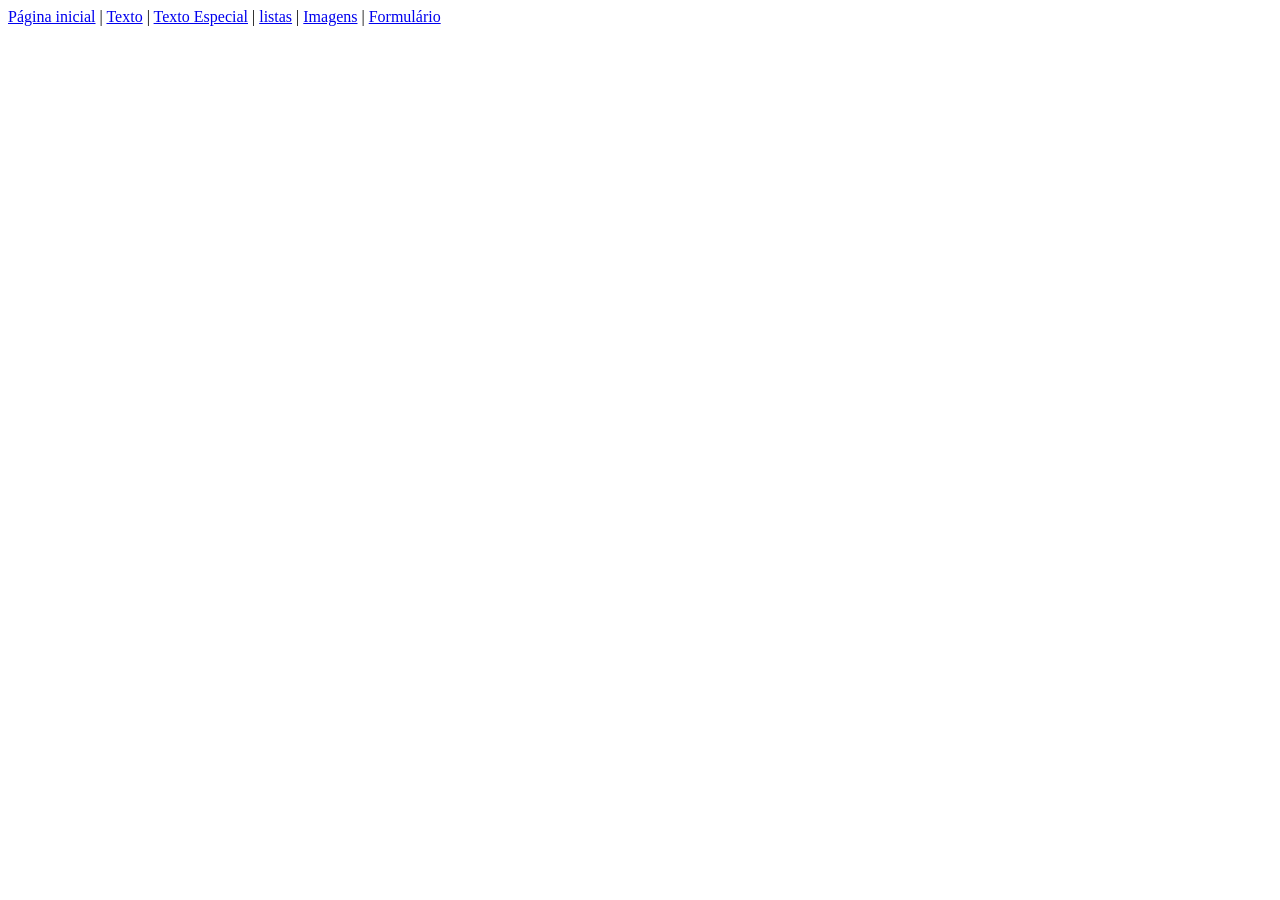
<file: index.html>
<!DOCTYPE html>
<html lang="pt-br">

<head>
    <meta charset="UTF-8">
    <meta name="viewport" content="width=device-width, initial-scale=1.0">
    <title>Projeto WEB - HTML/CSS</title>
</head>

<body>
    <div id="geral">
        <a href="index.html"> Página inicial</a> | <a href="/paginas/texto.html">Texto</a> | <a
            href="/paginas/outros/texto_especial.html">Texto Especial</a> | <a href="listas.html">listas</a> | <a
            href="imagens.html">Imagens</a> | <a href="formulario.html">Formulário</a>
    </div>

</body>

</html>
</file>
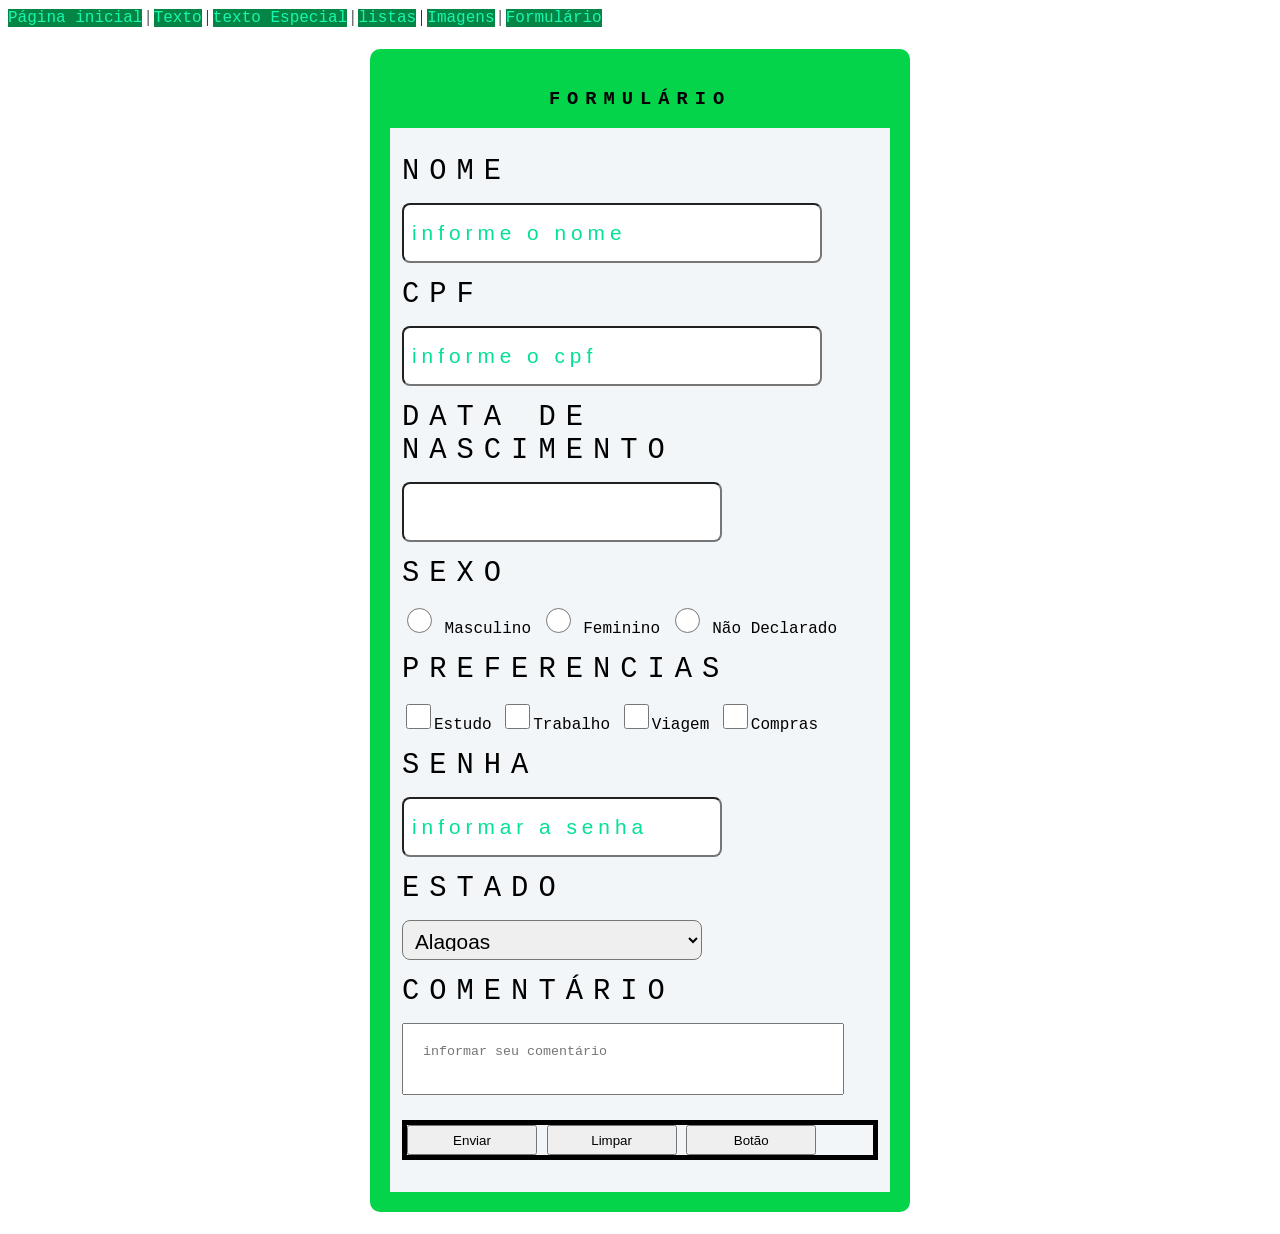
<file: paginas/formulario.html>
<!DOCTYPE html>
<html lang="pt-br">

<head>
    <meta charset="UTF-8">
    <meta name="viewport" content="width=device-width, initial-scale=1.0">
    <title>Projeto WEB HTML/CSS</title>

    <link rel="stylesheet" href="../css/style_formulario.css">
    <link rel="shortcut icon" href="../imagens/11646592591217345348.jpg" type="image/x-icon">
</head>

<body>
    <div id="links">
        <a href="../index.html">Página inicial</a> | <a href="texto.html"> Texto</a> | <a
            href="outros/texto_especial.html">texto Especial</a> | <a href="listas.html">listas</a> | <a
            href="imagens.html">Imagens</a> | <a href="formulario.html">Formulário</a>
    </div>

    <div id="div-form">
        <h3> Formulário</h3>

        <form name="form" id="form" method="post">
            <label for="nome">Nome</label>
            <input type="text" name="nome" id="nome" class="input-vlr01" maxlength="20" required
                placeholder="informe o nome">

            <label for="cpf">CPF</label>
            <input type="number" name="cpf" id="cpf" class="input-vlr01" maxlength="20" required
                placeholder="informe o cpf">

            <label for="datanasdecimento"> Data de Nascimento</label>
            <input type="data" name="datanasdecimento" id="datanasdecimento" class="input-vlr02" required>

            <label for="sexo">Sexo</label>
            <input type="radio" name="sexo" id="sexoM" class="input-op" value="M"> Masculino
            <input type="radio" name="sexo" id="sexoF" class="input-op" value="F"> Feminino
            <input type="radio" name="sexo" id="sexoN" class="input-op" value="N"> Não Declarado


            <label for="preferencias">Preferencias</label>
            <input type="checkbox" name="estudo" id="estudo" class="input-op" value="estudo">Estudo
            <input type="checkbox" name="trabalho" id="trabalho" class="input-op" value="trabalho">Trabalho
            <input type="checkbox" name="viagem" id="viagem" class="input-op" value="viagem">Viagem
            <input type="checkbox" name="compras" id="compras" class="input-op" value="compras">Compras


            <label for="senha">Senha</label>
            <input type="password" name="senha" id="senha" class="input-vlr02" maxlength="7" required
                placeholder="informar a senha">

            <label for="estado">Estado</label>
            <select name="estado" id="estado" class="input-vlr02" required>
                <option value="Al">Alagoas</option>
                <option value="Ba">Bahia</option>
                <option value="Ce">Ceará</option>
                <option value="Ma">Maranhão</option>
                <option value="Pb">Paraíba</option>
                <option value="Pe">Pernambuco</option>
                <option value="Pi">Piauí</option>
                <option value="Rn">Rio Grande do Norte</option>
                <option value="Se">Sergipe</option>
            </select>

            <label for="comentario">Comentário</label>
            <textarea name="cometario" id="comentario" placeholder="informar seu comentário" required></textarea>
            <div id="div-bnts">
                <button type="submit" id="btn-enviar">Enviar</button>
                <button type="reset" id="btn-limpar">Limpar</button>
                <button id="btn">Botão</button>
            </div>

        </form>
    </div>
</body>

</html>
</file>
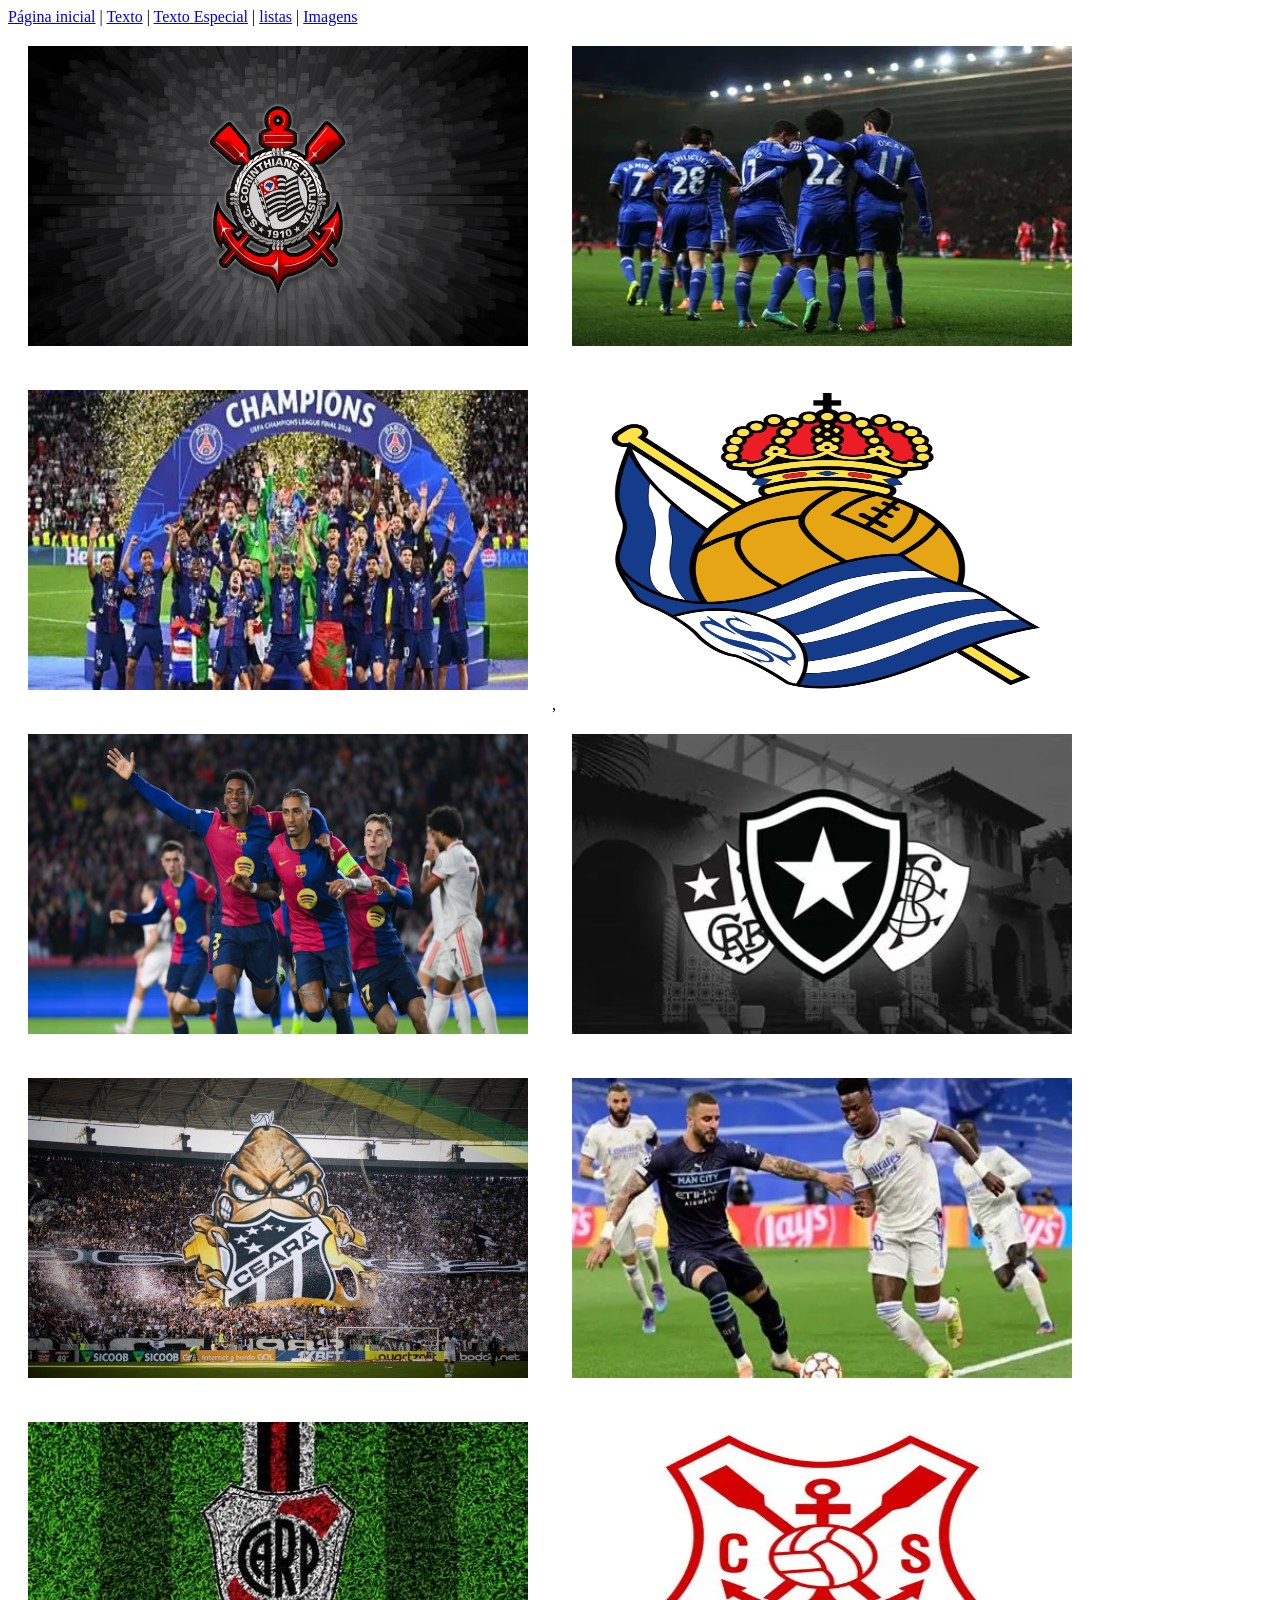
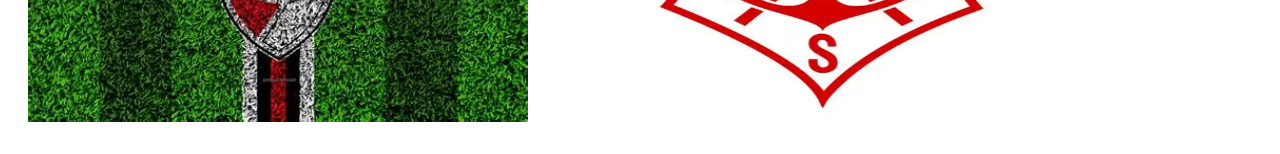
<file: paginas/imagens.html>
<!DOCTYPE html>
<html lang="pt-br">

<head>
    <meta charset="UTF-8">
    <meta name="viewport" content="width=device-width, initial-scale=1.0">
    <title>Projeto WEB HTML/CSS</title>


    <link rel="stylesheet" href="../css/style_img.css">
    
</head>
        
<body>
    <div id="links">
        <a href="index.html"> Página inicial</a> | <a href="/paginas/texto.html">Texto</a> | <a
            href="/paginas/outros/texto_especial.html">Texto Especial</a> | <a href="listas.html">listas</a> | <a
            href="index.html">Imagens</a>
    </div>

      <div id="div-imagens">
        <img src="../imagens/80617-Corinthians-soccer.jpg" alt="80617-Corinthians-soccer"
        title="80617-Corinthians-soccer">
        <img src="../imagens/chesea.webp" alt="chesea" title="chesea">
        <img src="../imagens/psg.webp" alt="psg" title="psg">
        ,<img src="../imagens/_real-sociedad-footballlogos-org.png" alt="_real-sociedad-footballlogos-org" title="_real-sociedad-footballlogos-org">
        <img src="../imagens/barca.avif" alt="barca" title="barca">
        <img src="../imagens/botafogo.webp" alt="botafogo" title="botafogo">
        <img src="../imagens/ceára.jpg" alt="ceára" title="ceára">
        <img src="../imagens/real.webp" alt="real" title="real">
        <img src="../imagens/river.webp" alt="river" title="river">
        <img src="../imagens/sergipe.webp" alt="sergipe" title="sergipe">

      </div>



</body>

</html>
</file>
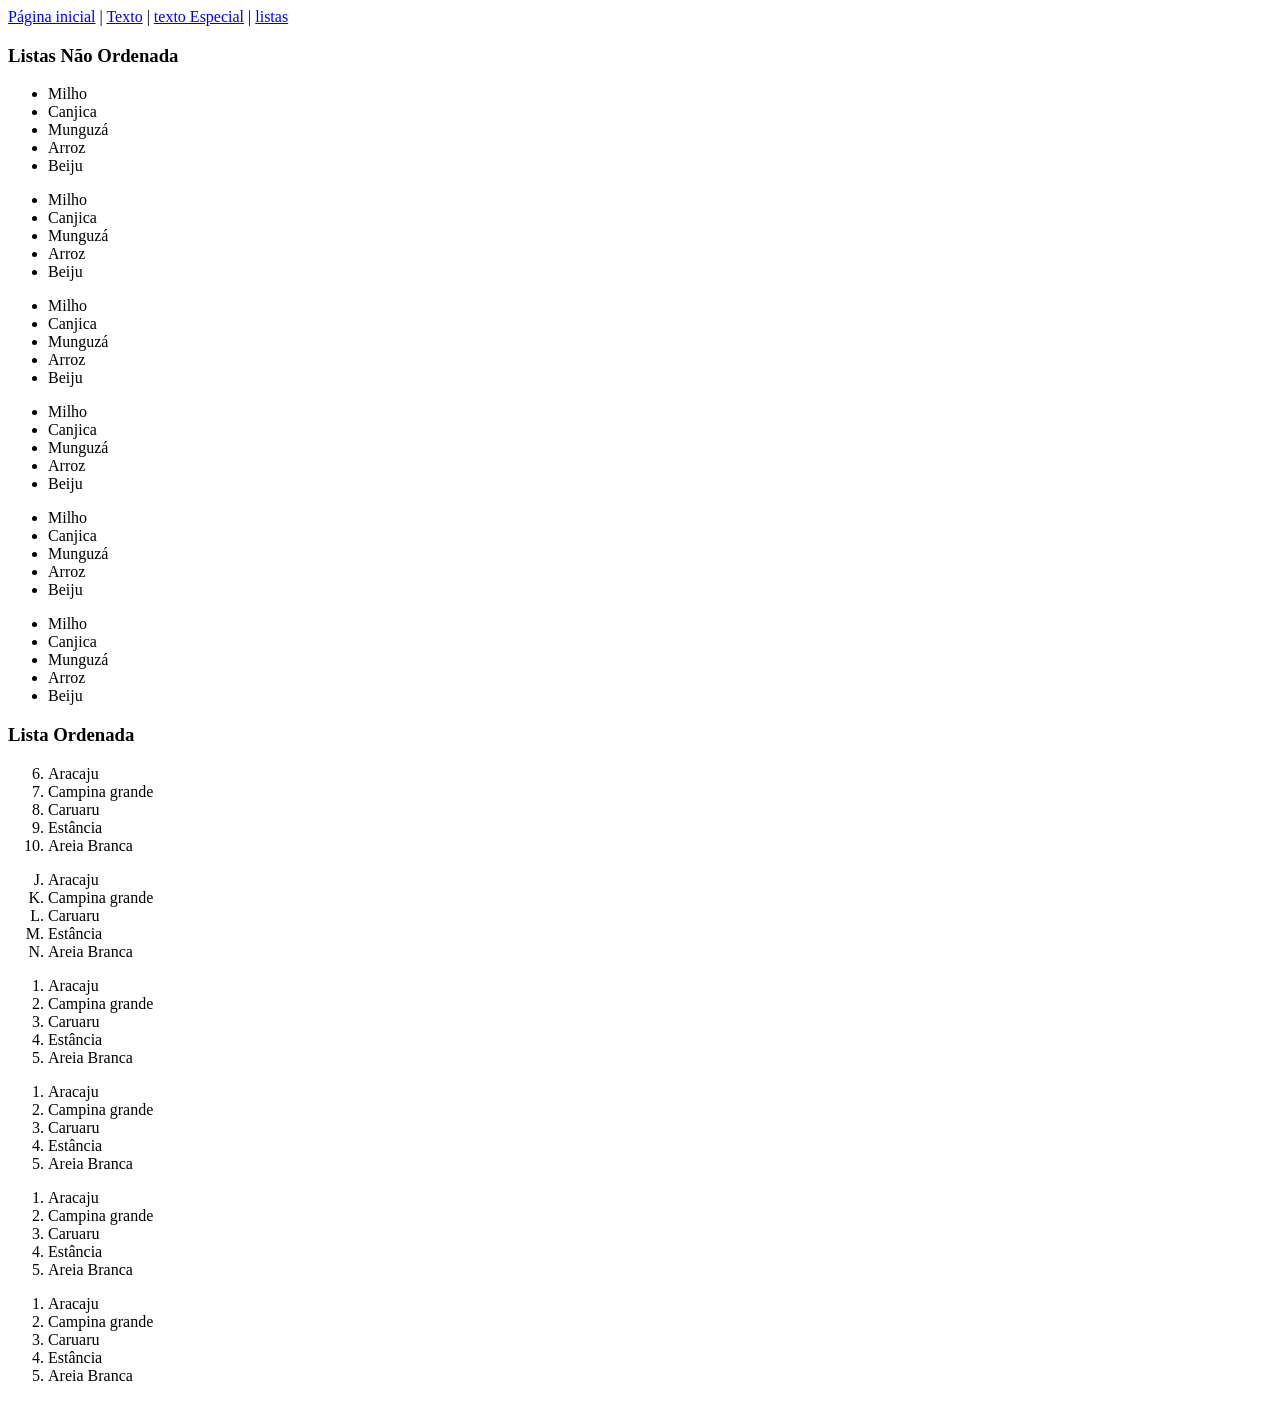
<file: paginas/listas.html>
<!DOCTYPE html>
<html lang="pt-br">

<head>
    <meta charset="UTF-8">
    <meta name="viewport" content="width=device-width, initial-scale=1.0">
    <title>Projeto WEB HYML/CSS</title>
</head>

<body>
    <div id="geral">
        <a href="../index.html">Página inicial</a> | <a href="texto.html"> Texto</a> | <a
            href="outros/texto_especial.html">texto Especial</a> | <a href="listas.html">listas</a>
    </div>

    <div id="div-listas">
        <h3> Listas Não Ordenada</h3>

        <ul> 
            <li>Milho</li>
            <li>Canjica</li>
            <li>Munguzá</li>
            <li>Arroz</li>
            <li>Beiju</li>
        </ul>
        
        <ul type="cicle" > 
            <li>Milho</li>
            <li>Canjica</li>
            <li>Munguzá</li>
            <li>Arroz</li>
            <li>Beiju</li>
        </ul>
        <ul type="cicle" > 
            <li>Milho</li>
            <li>Canjica</li>
            <li>Munguzá</li>
            <li>Arroz</li>
            <li>Beiju</li>
        </ul>

        <ul type="cicle" > 
            <li>Milho</li>
            <li>Canjica</li>
            <li>Munguzá</li>
            <li>Arroz</li>
            <li>Beiju</li>
        </ul>

        <ul type="cicle" > 
            <li>Milho</li>
            <li>Canjica</li>
            <li>Munguzá</li>
            <li>Arroz</li>
            <li>Beiju</li>
        </ul>

        <ul type="cicle" > 
            <li>Milho</li>
            <li>Canjica</li>
            <li>Munguzá</li>
            <li>Arroz</li>
            <li>Beiju</li>
        </ul>
        <h3> Lista Ordenada</h3>

        <ol start="6"> 
            <li>Aracaju</li>
            <li>Campina grande</li>
            <li>Caruaru</li>
            <li>Estância</li>
            <li>Areia Branca</li>
        </ol>

        
        <ol type="A" start="10"> 
            <li>Aracaju</li>
            <li>Campina grande</li>
            <li>Caruaru</li>
            <li>Estância</li>
            <li>Areia Branca</li>
        </ol>

        
        <ol> 
            <li>Aracaju</li>
            <li>Campina grande</li>
            <li>Caruaru</li>
            <li>Estância</li>
            <li>Areia Branca</li>
        </ol>

        
        <ol> 
            <li>Aracaju</li>
            <li>Campina grande</li>
            <li>Caruaru</li>
            <li>Estância</li>
            <li>Areia Branca</li>
        </ol>

        
        <ol> 
            <li>Aracaju</li>
            <li>Campina grande</li>
            <li>Caruaru</li>
            <li>Estância</li>
            <li>Areia Branca</li>
        </ol>

        
        <ol> 
            <li>Aracaju</li>
            <li>Campina grande</li>
            <li>Caruaru</li>
            <li>Estância</li>
            <li>Areia Branca</li>
        </ol>

    </div>

</body>
</html>
</file>
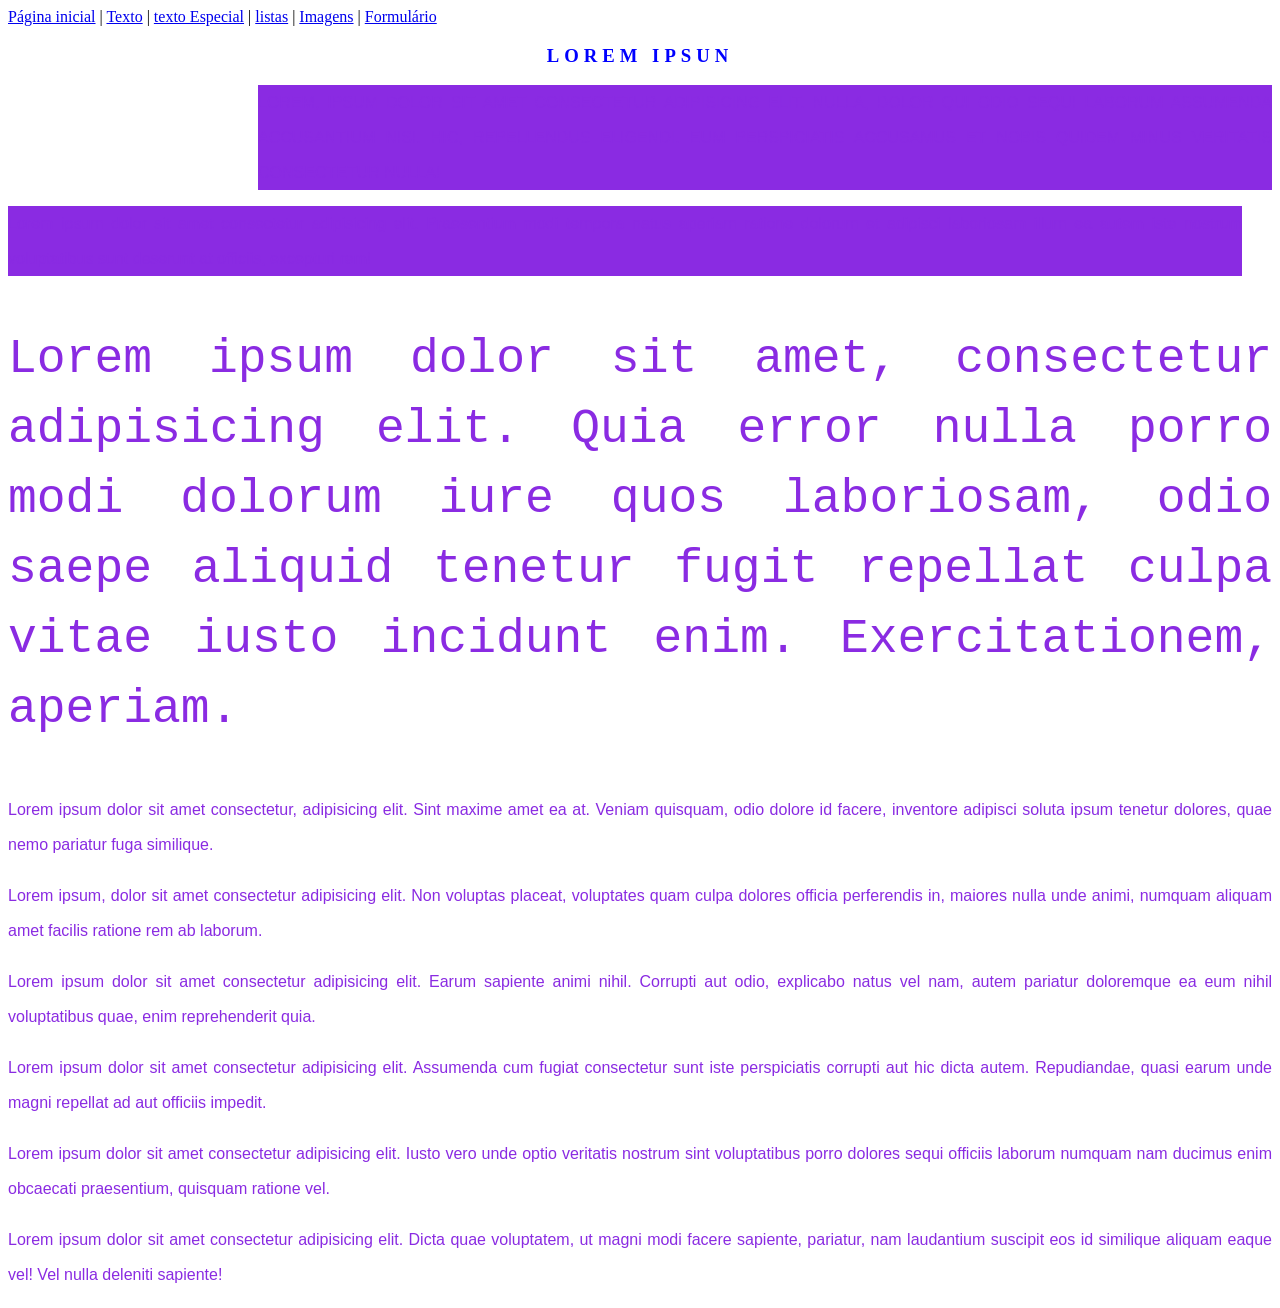
<file: paginas/texto.html>
<!DOCTYPE html>
<html lang="pt-br">

<head>
    <meta charset="UTF-8">
    <meta name="viewport" content="width=device-width, initial-scale=1.0">
    <title>Projeto Web HTML/CSS</title>

    <link rel="stylesheet" href="../css/style_text.css">
</head>

<body>

    <div id="geral">
        <div id="links">
            <a href="../index.html">Página inicial</a> | <a href="texto.html"> Texto</a> | <a
                href="outros/texto_especial.html">texto Especial</a> | <a href="listas.html">listas</a> | <a
                href="imagens.html">Imagens</a> | <a href="formulario.html">Formulário</a>
        </div>

        <div id="texto">
            <h3>Lorem ipsun</h3>

            <p id="paragrafo01" class="parag_especial">Lorem, ipsum dolor sit amet consectetur adipisicing elit. Nulla,
                dolor qui odio sequi laborum assumenda
                accusantium nisi. Hic, repellendus eligendi. Eum perspiciatis accusamus et nobis quidem minus veritatis
                consectetur nulla!
            <p id="paragrafo02">Lorem ipsum dolor sit amet consectetur adipisicing elit. Praesentium modi tempora natus
                aperiam ratione
                dolorum et adipisci laboriosam illum ea autem iste nostrum voluptatibus sunt deserunt at officiis,
                excepturi
                rem!</p>
            <p class="paragrafos">Lorem ipsum dolor sit amet, consectetur adipisicing elit. Quia error nulla porro modi
                dolorum iure quos
                laboriosam, odio saepe aliquid tenetur fugit repellat culpa vitae iusto incidunt enim. Exercitationem,
                aperiam.</p>
            <p class="paragrafo03">Lorem ipsum dolor sit amet consectetur, adipisicing elit. Sint maxime amet ea at.
                Veniam
                quisquam, odio
                dolore id facere, inventore adipisci soluta ipsum tenetur dolores, quae nemo pariatur fuga similique.
            <p>Lorem ipsum, dolor sit amet consectetur adipisicing elit. Non voluptas placeat, voluptates quam culpa
                dolores officia perferendis in, maiores nulla unde animi, numquam aliquam amet facilis ratione rem ab
                laborum.</p>
            <p class="paragrafos04">Lorem ipsum dolor sit amet consectetur adipisicing elit. Earum sapiente animi nihil.
                Corrupti aut odio,
                explicabo natus vel nam, autem pariatur doloremque ea eum nihil voluptatibus quae, enim reprehenderit
                quia.
            <p>Lorem ipsum dolor sit amet consectetur adipisicing elit. Assumenda cum fugiat consectetur sunt iste
                perspiciatis corrupti aut hic dicta autem. Repudiandae, quasi earum unde magni repellat ad aut officiis
                impedit.</p>
            <p>Lorem ipsum dolor sit amet consectetur adipisicing elit. Iusto vero unde optio veritatis nostrum sint
                voluptatibus porro dolores sequi officiis laborum numquam nam ducimus enim obcaecati praesentium,
                quisquam
                ratione vel.</p>
            <p>Lorem ipsum dolor sit amet consectetur adipisicing elit. Dicta quae voluptatem, ut magni modi facere
                sapiente, pariatur, nam laudantium suscipit eos id similique aliquam eaque vel! Vel nulla deleniti
                sapiente!
            </p>
        </div>
    </div>
</body>

</html>
</file>
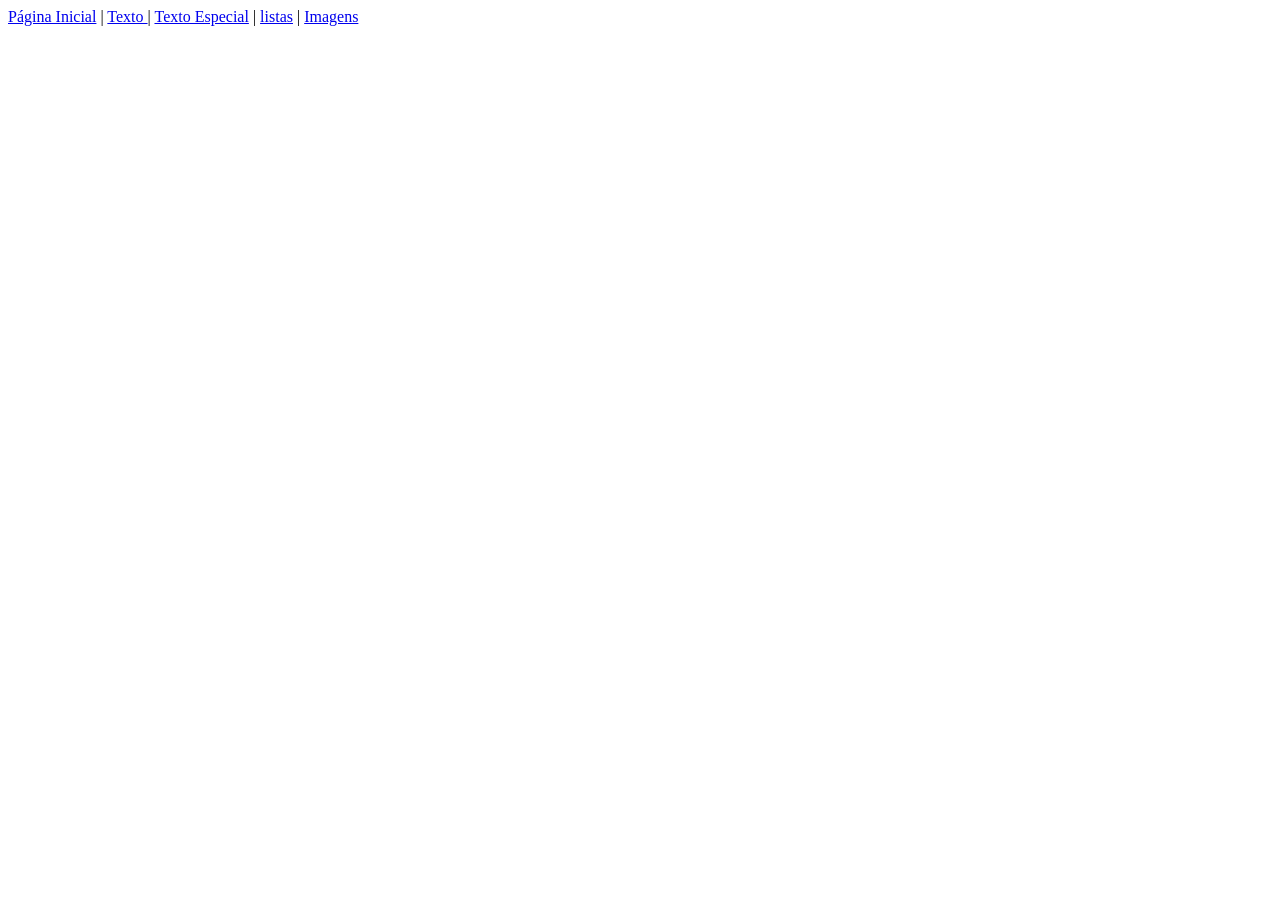
<file: paginas/outros/texto_especial.html>
<!DOCTYPE html>
<html lang="pt-br">
<head>
    <meta charset="UTF-8">
    <meta name="viewport" content="width=device-width, initial-scale=1.0">
    <title>Página web HTMl/CSS</title>
</head>
<body>
    <div id="geral">
        <div id="links">
            <a href="../../index.html">Página Inicial</a> | <a href="../texto.html">Texto </a> | <a href="paginas/outros/texto_especial.html"> Texto Especial</a> | <a href="listas.html">listas</a> | <a href="imagens.html">Imagens</a>
        </div>
    </div>
</body>
</html>
</file>
<file: css/style_formulario.css>
#div-form{
    width: 500px;
    min-height: 400px;
    margin: 22px auto;
    padding: 20px;
    background-color: rgb(3, 212, 73);
    border-radius: 10px;
    font-family: 'Courier New', Courier, monospace;
}
h3{
    text-align: center;
    text-transform: uppercase;
    letter-spacing: 7px;
}


#form{
    background-color: rgb(242, 246, 248);
    padding: 12px;
}

label{
    display: block;
    margin: 15px auto;
    text-transform: uppercase;
    letter-spacing: 10px;
    font-size: 1.8em;
}

.input-vlr01{
    width: 400px;
}

.input-vlr01, .input-vlr02{
    height: 40px;
    padding: 8px;
    border-radius: 8px;
    font-size: 1.3em;
}

.input-vlr02{
    width: 300px;
}

input[type="radio"], input[type="checkbox"]{
    width: 25px;
    height: 25px;
    cursor: pointer;
}

textarea{
    width: 400px;
    height: 100;
    padding: 20px;
    resize: none;
}

#div-bnts{
    border: solid 5px ;
    margin: 20px 0px;
}

button{
    width: 130px;
    height: 30px;
    cursor: pointer;
}

input::placeholder {
    color: rgb(5, 224, 151);
    letter-spacing: 5px;
}

a:link{
    font-family: 'Courier New', Courier, monospace;
    text-decoration: none;
    color: rgb(24, 248, 173);
    background-color: rgb(5, 133, 69);
}

    a:hover{
        color: rgb(1, 58, 46);
        background-color: rgb(2, 27, 19);
    }
</file>
<file: css/style_img.css>
img {
    width: 500px;
    height: 300px;
    margin: 20px;
}
</file>
<file: css/style_text.css>
/*
seletor{
    propriedade: valor;
    propriedade: valor;
}
*/

h3 {
    text-align: center;
    text-transform: uppercase;
    letter-spacing: 5px;
    color: blue;
}

p {
    font-family:  Helvetica;
    text-align: justify;
    line-height: 35px;
    color: blueviolet;
}

#paragrafo01{
    margin-left: 250px;
    text-transform: uppercase;
}

#paragrafo02 {
    margin-right: 30px;
    background-color: blueviolet;
}

.paragrafos{
    font-family: 'Courier New', Courier, monospace;
    font-size: 3em;
    line-height: 70px;
}

.parag_especial {
    text-decoration: line-through;
    background-color: blueviolet;
}
</file>
